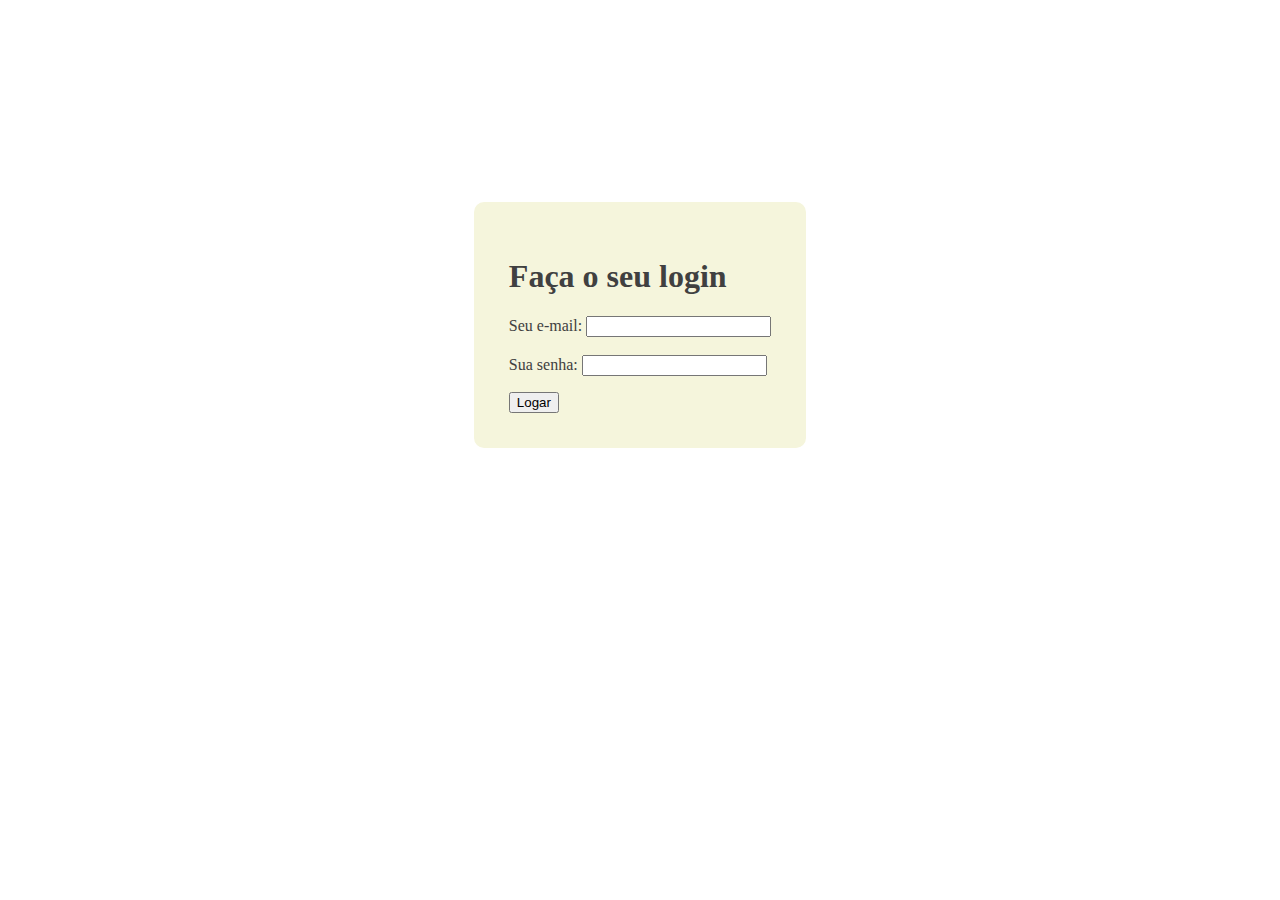
<file: login.html>
<html>
    <head>
        <link rel="stylesheet" href="estilo.css">
        <meta charset="UTF-8">
        <title>Página de Login</title>
    </head>
    <body>
        <form action="">
            <h1>Faça o seu login</h1>
            <label for="email">Seu e-mail:</label>
        <input type="email" id="email" />
            <br>
            <br>
            <label for="password">Sua senha:</label>
        <input type="password" id="password" />
            <p></p>
        <form action="">
                <a href="index.html"><input type="submit" value="Logar" /></a>
        </form>      

          </form>
    </body>
</html>
</file>
<file: estilo.css>
body{
    padding: 20px;
    height: 30px;
    font-family: "Montserrat";
    color: #404040;
    display: flex;
    position: relative;
    justify-content: center;
    align-items: center;
    top: 290px;
    background-image: url(https://img.freepik.com/vetores-gratis/paisagem-noturna-do-oceano-lua-cheia-e-estrelas-brilham_107791-7397.jpg);
    background-size: 1400px;
  }

form {
  padding: 35px;
  background-color: beige;
  border-radius: 10px;
}
</file>
